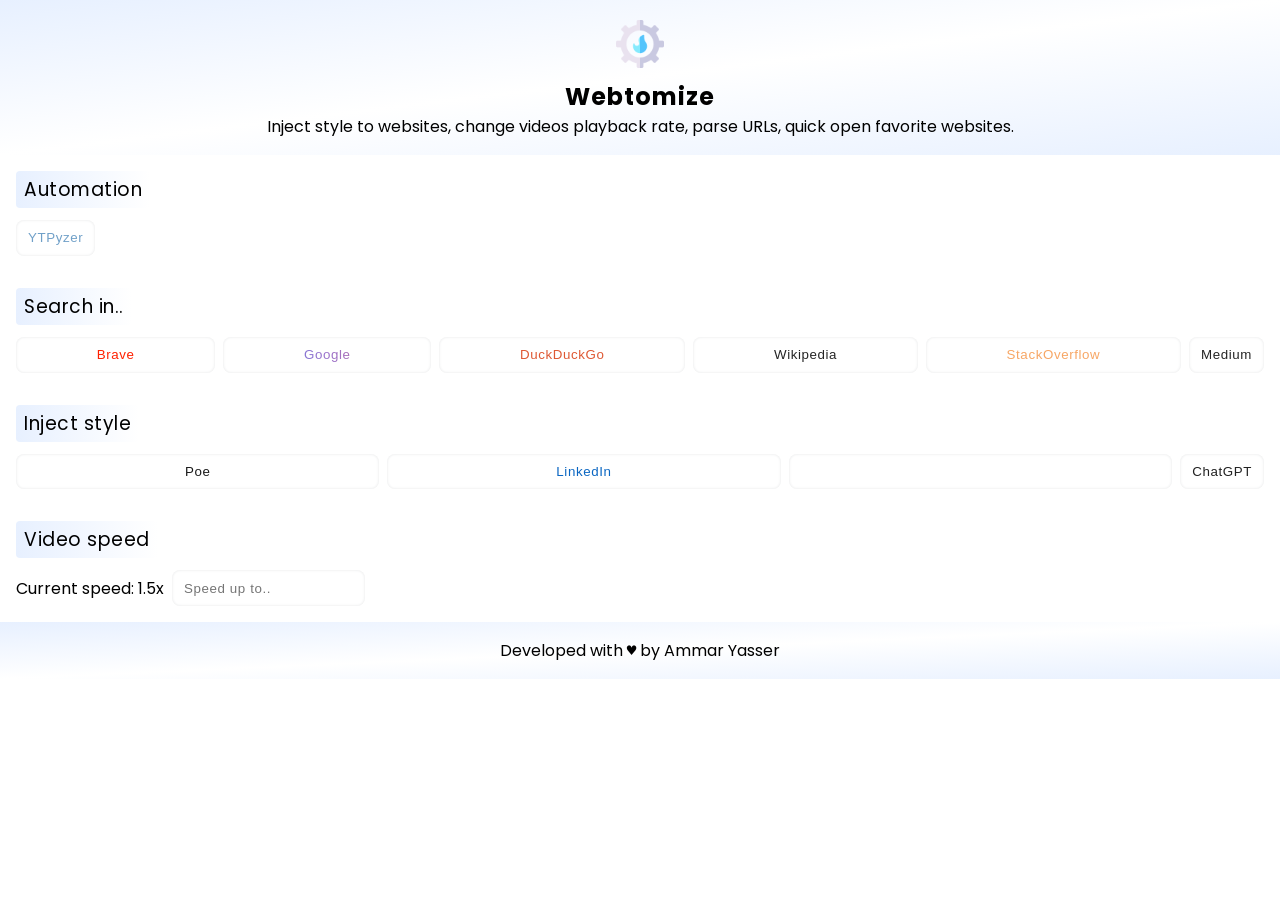
<file: src/popup/index.html>
<!DOCTYPE html>
<html lang="en">

<head>
  <meta charset="UTF-8">
  <meta name="viewport" content="width=device-width, initial-scale=1.0">

  <title>Webtomize</title>

  <link href="https://fonts.googleapis.com/css2?family=Poppins" rel="stylesheet">
  <link rel="stylesheet" href="style.css">
</head>

<body>
  <header>
    <img src="/assets/icons/ic_maintenance_128.png" alt="logo">
    <h2 class="ext-name">Webtomize</h2>
    <p>Inject style to websites, change videos playback rate, parse URLs, quick open favorite websites.</p>
  </header>


  <section class="container style">
    <h3 class="title">Automation</h3>

    <article>
      <button class="btn" id="ytpyzer" data-host="ytpyzer.netlify.app">YTPyzer</button>
    </article>
  </section>

  <section class="container">
    <h3 class="title">Search in..</h3>

    <article>
      <button class="btn" id="brave">Brave</button>
      <button class="btn" id="google">Google</button>
      <button class="btn" id="duckduckgo">DuckDuckGo</button>
      <button class="btn" id="medium">Wikipedia</button>
      <button class="btn" id="stackoverflow">StackOverflow</button>
      <button class="btn" id="medium">Medium</button>
    </article>
  </section>

  <section class="container style">
    <h3 class="title">Inject style</h3>

    <article>
      <button class="btn" id="poe" data-host="poe.com">Poe</button>
      <button class="btn" id="linkedin" data-host="www.linkedin.com">LinkedIn</button>
      <button class="btn" id="gemini" data-host="gemini.google.com">Gemini</button>
      <button class="btn" id="chatgpt" data-host="chatgpt.com">ChatGPT</button>
    </article>
  </section>

  <section class="container">
    <h3 class="title">Video speed</h3>

    <article>
      <p>Current speed: 1.5x</p>
      <input class="btn" type="number" placeholder="Speed up to..">
    </article>
  </section>


  <footer>
    Developed with &hearts; by Ammar Yasser
  </footer>

  <script src="script.js"></script>
</body>

</html>
</file>
<file: src/popup/style.css>
* {
  margin: 0;
  padding: 0;
  unicode-bidi: plaintext;
}

body {
  font-family: Poppins, Beiruti, Zain, Segoe UI, Ubuntu, monospace;
  min-width: 380px;
}

header,
footer {
  padding: 1rem;
  text-align: center;
}

header,
footer {
  background: linear-gradient(
    to bottom right,
    rgba(231, 240, 255),
    #fff,
    rgb(231, 240, 255)
  );
  /* background: linear-gradient(to bottom right, #85EAFD55, #fff, #85EAFD55); */
}

img {
  width: 48px;
  display: inline-block;
  margin: 0.25rem;
}

.ext-name {
  letter-spacing: 1px;
}

/* header ended */

.container {
  padding: 1rem;
}

article {
  display: flex;
  flex-wrap: wrap;
  gap: 0.5rem;
  place-items: center;
}

.title {
  display: inline-block;
  margin-bottom: 0.75rem;
  padding: 0.25rem 0.5rem;
  background: linear-gradient(to right, rgb(231, 240, 255), #fff);
  border-radius: 3pt;
  font-weight: normal;
  letter-spacing: 0.5px;
}

.btn:not(:last-of-type) {
  flex-grow: 1;
}

.btn {
  cursor: pointer;

  letter-spacing: 0.6px;
  padding: 0.65rem 0.75rem;
  border: none;
  border-radius: 6pt;
  --shadow-color: #e4e5e6;
  box-shadow: 0 0 3px var(--shadow-color) inset;

  color: transparent;
  background: var(--bg);
  background-clip: text;
}

.btn.filled,
.btn:hover {
  background: var(--bg);
  color: var(--color);
  box-shadow: none;
}

.btn:active {
  animation: animateBg 0.15s linear;
}

@keyframes animateBg {
  0%,
  100% {
    background: var(--bg);
    color: var(--color);
  }

  50% {
    background: transparent;
    color: var(--bg);
  }
}

#ytpyzer {
  --color: #fff;
  --bg: #70a0c8;
}

#poe {
  --color: #fff;
  --bg: #181818;
}

#linkedin {
  --color: #fff;
  --bg: #0a66c2;
}

#google {
  --color: #fff;
  --bg: linear-gradient(74deg, #4285f4, #9b72cb, #d96570);
}

#chatgpt {
  --color: #fff;
  --bg: #212121;
}

#brave {
  --color: #fff;
  --bg: #ff2000;
}

#duckduckgo {
  --color: #fff;
  --bg: #de5833;
}

#stackoverflow {
  --color: #fff;
  --bg: #f7a664;
}

#medium {
  --color: #fff;
  --bg: #242424;
}
</file>
